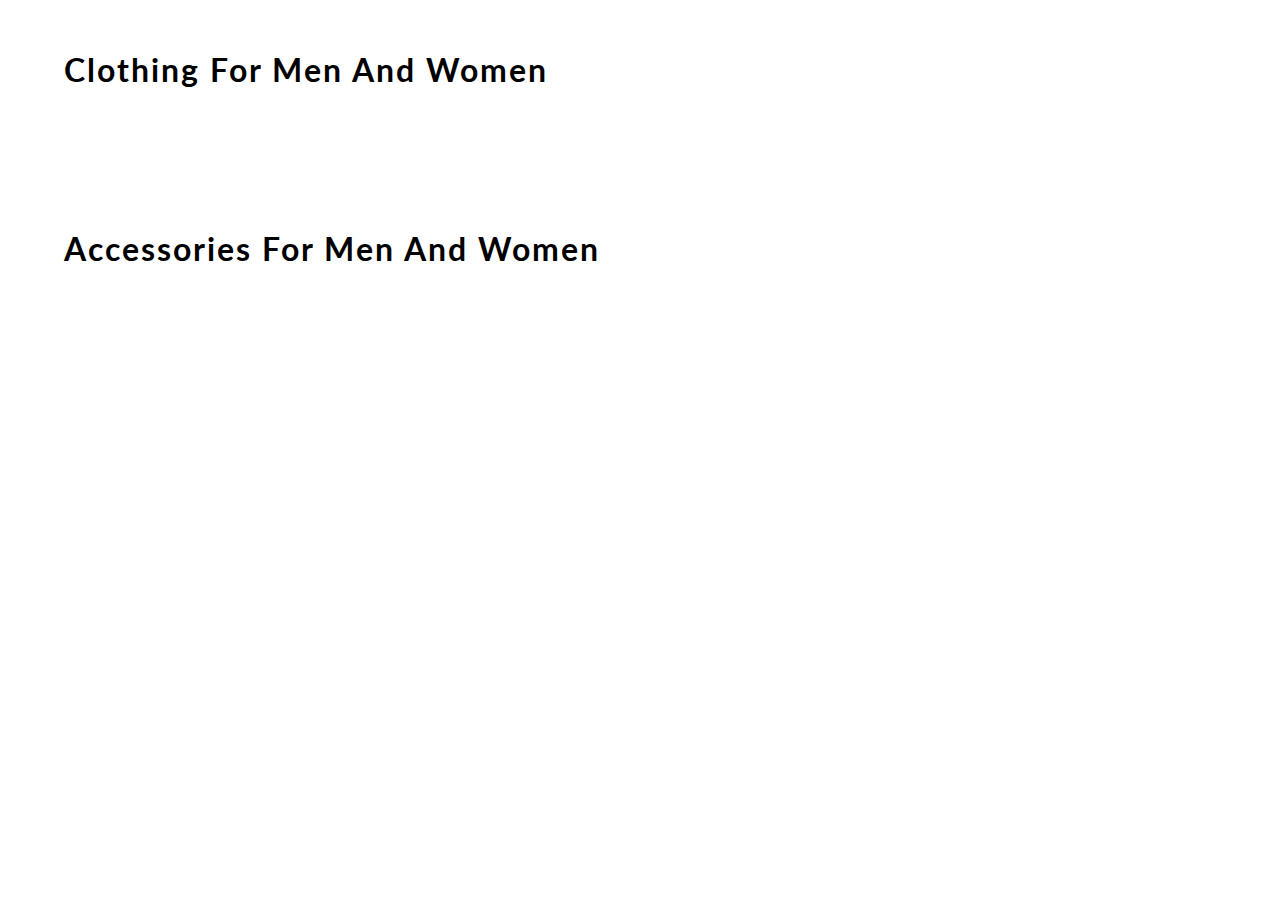
<file: content.html>
<!DOCTYPE html>
<html lang="en">
<head>
    <meta charset="UTF-8">
    <meta name="viewport" content="width=device-width, initial-scale=1.0">
    <meta http-equiv="X-UA-Compatible" content="ie=edge">
    <title> CONTENT</title>
    <link href="https://fonts.googleapis.com/css?family=Lato&display=swap" rel="stylesheet">
    <!-- favicon -->
    <link rel="icon" href="https://yt3.ggpht.com/a/AGF-l78km1YyNXmF0r3-0CycCA0HLA_i6zYn_8NZEg=s900-c-k-c0xffffffff-no-rj-mo" type="image/gif" sizes="16x16">
    
    <link rel="stylesheet" href="css/content.css">

</head>
<body>
    <div id="google_element">
    <div id="mainContainer">

        <h1> clothing for men and women </h1>
        <div id="containerClothing">
            <!-- JS rendered code -->
        </div>
        
        <h1> accessories for men and women </h1>
        <div id="containerAccessories">
            <!-- JS rendered code -->
        </div>
    </div>
    </div>
</body>
<script src="content.js"></script>


</html>
</file>
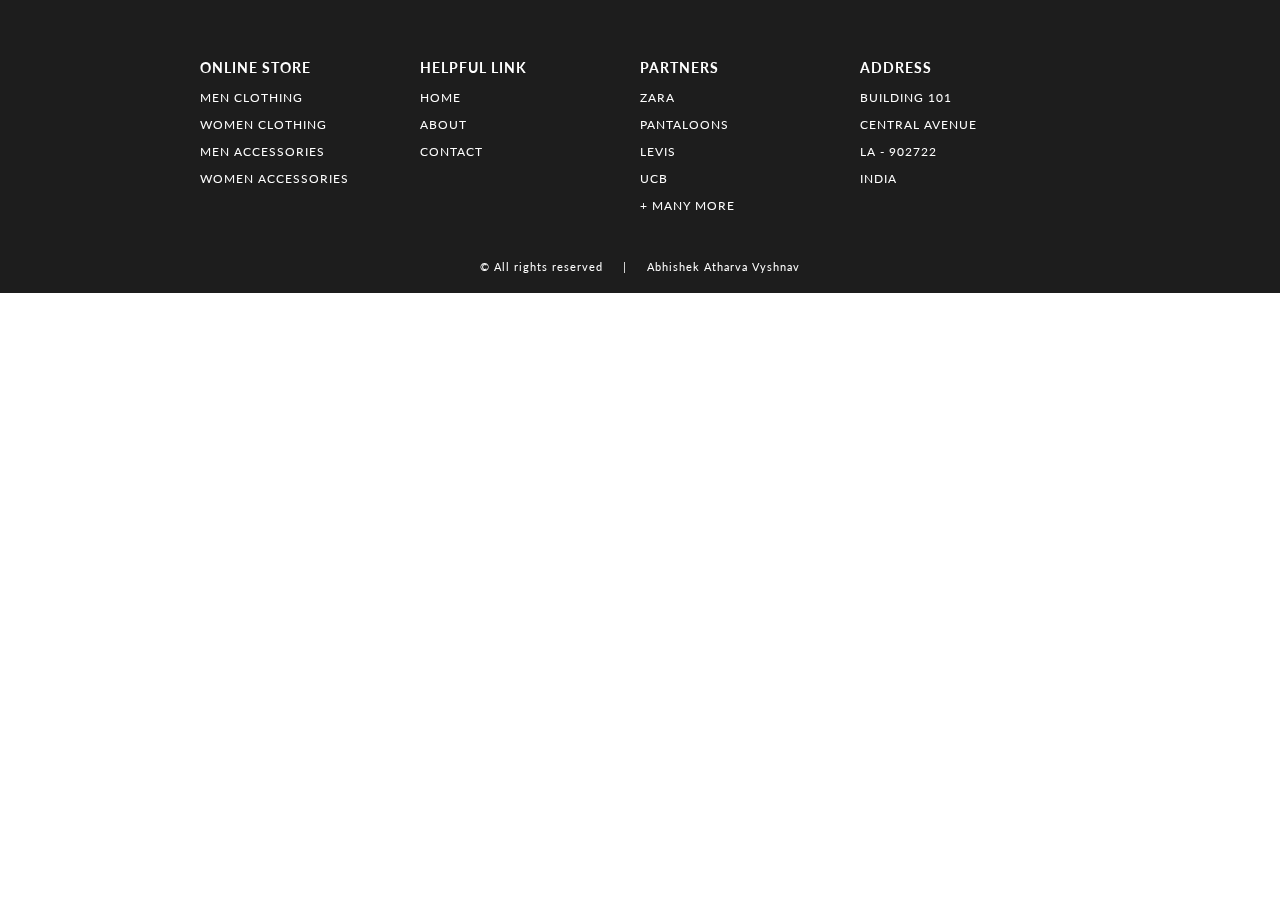
<file: footer.html>
<!DOCTYPE html>
<html lang="en">
<head>
    <meta charset="UTF-8">
    <meta name="viewport" content="width=device-width, initial-scale=1.0">
    <meta http-equiv="X-UA-Compatible" content="ie=edge">
    <title> FOOTER </title>
    <!-- EXTERNAL LINKS -->
    <link href="https://fonts.googleapis.com/css?family=Source+Sans+Pro:300,400" rel="stylesheet">
    <link href="https://fonts.googleapis.com/css?family=Lato&display=swap" rel="stylesheet">
    <link rel="stylesheet" href="css/footer.css">
</head>

<body>
    <footer>
        <section>    
            <div id="containerFooter">
                
                <div id="webFooter">
                    <h3> online store </h3>
                    <p> men clothing </p>
                    <p> women clothing </p>
                    <p> men accessories </p>
                    <p> women accessories </p>
                </div>
                <div id="webFooter">
                    <h3> helpful link </h3>
                    <p> home </p>
                    <p> about </p>
                    <p> contact </p>
                </div>
                <div id="webFooter">
                    <h3> partners </h3>
                    <p> zara </p>
                    <p> pantaloons </p>
                    <p> levis </p>
                    <p> ucb </p>
                    <p> + many more </p>
                </div>
                <div id="webFooter">
                    <h3> address </h3>
                    <p> building 101 </p>
                    <p> central avenue </p>
                    <p> la - 902722 </p>
                    <p> India </p>
                </div>
            </div>
            <div id="credit"><a href="https://linkedin.com/in/priyanka-sharma-b79401142"> © All rights reserved </a> &nbsp&nbsp&nbsp | &nbsp&nbsp&nbsp <a href="https://www.edyoda.com/" target="_blank"> Abhishek  Atharva Vyshnav</a></div>
        </section>

    </footer>

</body>
</html>
</file>
<file: css/content.css>
body
{
    margin: 0;
    font-family: 'Lato', sans-serif;
}
h1
{
    width: 90%;
    margin: auto;
    padding: 50px 0;
    letter-spacing: 2px;
    font-weight: 700;
    text-transform: capitalize;
}
#containerClothing, #containerAccessories
{
    display: grid;
    grid-gap: 70px 20px;
    grid-template-columns: repeat(5, 1fr);
    width: 90%;
    margin: auto;
    padding-bottom: 40px;
}
#box 
{
    width: 100%;
    background-color: white;
    align-content: center;
    border-radius: 10px;
    box-shadow: 1px 2px 6px 2px rgb(219, 219, 219);
}
#box:hover
{
    box-shadow: 1px 6px 3px 0 rgb(185, 185, 185);
}
#containerClothing img
{
    width: 100%;
    border-top-left-radius: 10px;
    border-top-right-radius: 10px;
}
#containerAccessories img
{
    width: 100%;
    border-top-left-radius: 10px;
    border-top-right-radius: 10px;
}
#details
{
    padding: 0 15px;
    text-transform: capitalize;
}
#box a 
{
    text-decoration: none;
    color: rgb(29, 29, 29);
}
h3
{
    font-size: 16px;
}
h4
{
    font-weight: 100;
}
h2
{
    color: rgb(3, 94, 94);
}

/* ----------------------------- MEDIA QUERY --------------------------- */

@media(max-width: 1070px)
{
    h1
    {
        font-size: 25px;
    }
    #containerClothing, #containerAccessories
    {
        width: 95%;
        grid-gap: 10px;
    }
}
@media(max-width: 850px)
{
    h1 
    {
        width: 80%;
    }
    #containerClothing, #containerAccessories
    {
        display: grid;
        grid-gap: 70px 20px;
        grid-template-columns: repeat(3, 1fr);
        width: 80%;
    }    
}
@media(max-width: 650px)
{
    h1
    {
        font-size: 20px;
    }
    h1 
    {
        width: 90%;
    }
    #containerClothing, #containerAccessories
    {
        width: 90%;
    }
}
@media(max-width: 600px)
{
    h1 
    {
        width: 70%;
    }
    #containerClothing, #containerAccessories
    {
        width: 70%;
    }
}
@media(max-width: 505px)
{
    h1 
    {
        width: 80%;
    }
    #containerClothing, #containerAccessories
    {
        width: 80%;
        grid-template-columns: repeat(2, 1fr);
    }
}
</file>
<file: css/footer.css>
body
{
    margin: 0;
    font-family: 'Lato', sans-serif;
    
}

#containerFooter
{
    width: 100%;
    background-color: rgb(29, 29, 29);
    color: white;
    letter-spacing: 1px;
    display: grid;
    grid-template-columns: repeat(4, 1fr);
    text-transform: uppercase;
    font-size: 15px;
    padding: 15px 300px;
    box-sizing: border-box;
    margin-bottom: 0;
}
#containerFooter h3:hover, #containerFooter p:hover
{
    color: lightslategray;
    cursor: pointer;
}
#webFooter
{
    padding-top: 30px;
    font-size: 12px;
}
#credit 
{
    width: 100%;
    margin: auto;
    padding: 20px 0;
    text-align: center;
    background-color: rgb(29, 29, 29);
    color: white;
    font-size: 11px;
    letter-spacing: 1px;
}

#credit a
{
    color: white;
    text-decoration: none;
    position: relative;
}
#credit a::after
{
content: "";
background: white;
mix-blend-mode: exclusion;
width: calc(100% + 18px);
height: 0;
position: absolute;
bottom: -4px;
left: -10px;
transition: all .3s cubic-bezier(0.445, 0.05, 0.55, 0.95);
}
#credit a:hover::after
{
    height: calc(100% + 8px)
}

/* ----------------------------- MEDIA QUERY --------------------------- */

@media(max-width: 1350px)
{
    #containerFooter
    {
        padding: 15px 200px;
    }
}
@media(max-width: 1166px)
{
    #containerFooter
    {
        padding: 15px 100px;
    }
}
@media(max-width: 950px)
{
    #containerFooter
    {
        padding: 15px 50px;
    }
}
@media(max-width: 850px)
{
    #containerFooter
    {
        font-size: 13px;
    }
    #webFooter
    {
        font-size: 10px;
    }
}
@media(max-width: 750px)
{
    #containerFooter
    {
        display: grid;
        grid-template-columns: 1fr 1fr;
        padding: 15px 100px;
    }
    #webFooter
    {
        padding: 15px 20px;
    }
}
@media(max-width: 540px)
{
    #containerFooter
    {
        padding: 0 25px;
    }
}
</file>
